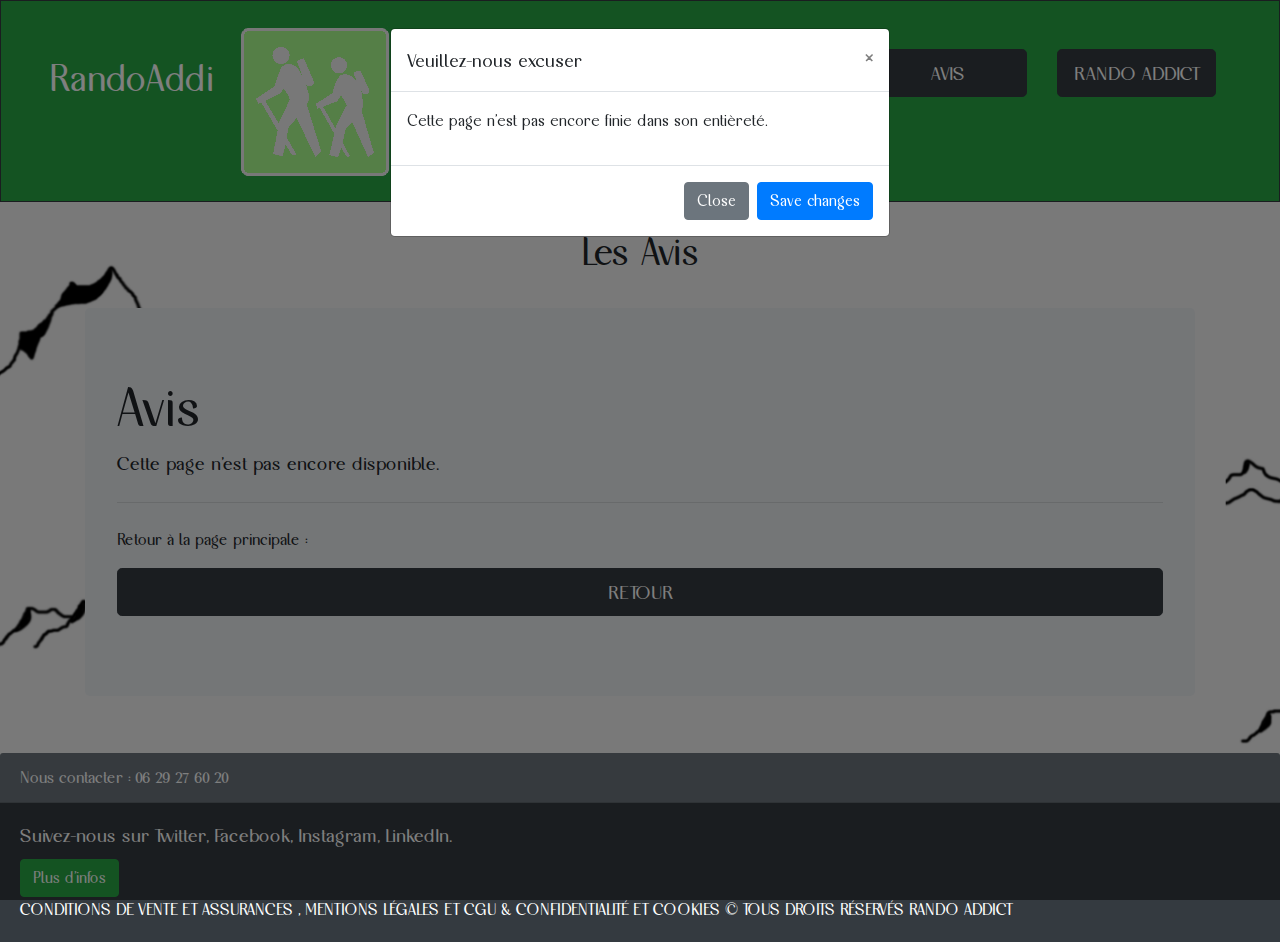
<file: avis.html>
<!DOCTYPE html>
<html>
<head>
	<title>RandoAddict-Avis</title>
	<meta charset="utf-8">
	<link rel="stylesheet" type="text/css" href=https://stackpath.bootstrapcdn.com/bootstrap/4.3.1/css/bootstrap.min.css>
	<link rel="stylesheet" type="text/css" href="RandoAddictStyle.css"/>
	<script src=https://code.jquery.com/jquery-3.3.1.slim.min.js></script>
	<script src=https://cdnjs.cloudflare.com/ajax/libs/popper.js/1.14.7/umd/popper.min.js></script>
	<script src=https://stackpath.bootstrapcdn.com/bootstrap/4.3.1/js/bootstrap.min.js></script>
</head>
<body>

	<!-- HEADBAND : NAVIGATION-->
	<!-- Utilisation d'un bandeau pour que l'utilisateur puisse se diriger rapidement là où il souhaite sur le site -->
	<div class="container-fluid" id="headband">
    <div class="row border border-dark">
      <div class="col-2 bg-success p-5">
        <p id="title_RandoAddict"> RandoAddict</p>
      </div>
      <div class="col bg-success p-4">
        <img src="img/LogoRA.png" loading="lazy" alt="logoRA">
      </div>
      <div class="col-8 bg-success">
        <div class="row justify-content-around bg-success p-5">
          <div class="col">
            <a href="boutique.html" class="btn btn-dark btn-lg btn-block" >BOUTIQUE</a> <!-- Lien vers la page "Boutique.html" -->
          </div>
          <div class="col">
            <a href="formations.html" class="btn btn-dark btn-lg btn-block" >FORMATIONS</a> <!-- Lien vers la page "Formations.html" -->
          </div>
          <div class="col">
            <a href="avis.html" class="btn btn-dark btn-lg btn-block" >AVIS</a> <!-- Lien vers la page "Avis.html" -->
          </div>
          <div class="col">
            <a href="rando_addict.html" class="btn btn-dark btn-lg btn-block" >RANDO ADDICT</a> <!-- Lien vers la page "Rando_Addict.html" -->
          </div>
        </div>
      </div>
    </div>
  </div>
  <br/>


  <!-- MODAL : INFORMATION-->
  <div class="modal" tabindex="-1" role="dialog" id="myModal">
      <div class="modal-dialog" role="document">
        <div class="modal-content">
            <div class="modal-header">
              <h5 class="modal-title">Veuillez-nous excuser</h5>
              <button type="button" class="close" data-dismiss="modal" aria-label="Close">
                  <span aria-hidden="true">&times;</span>
              </button>
            </div>
            <div class="modal-body">
              <p>Cette page n'est pas encore finie dans son entièreté.</p>
            </div>
            <div class="modal-footer">
              <button type="button" class="btn btn-secondary" data-dismiss="modal">Close</button>
              <button type="button" class="btn btn-primary">Save changes</button>
            </div>
        </div>
      </div>
  </div>

  <h1>Les Avis</h1> <br/>


  <!-- JUMBOTRON : PRESENTATION-->
  <div class="container">
    <div class="jumbotron">
        <h2 class="display-4">Avis</h2>
        <p class="lead">Cette page n'est pas encore disponible.</p>
        <hr class="my-4">
        <p>Retour à la page principale :</p>
        <p class="lead">
          <a href="index.php" class="btn btn-dark btn-lg btn-block" >RETOUR</a> <!-- Lien vers la page "Index.html" -->
        </p>
    </div>
  </div>
  <br/>


<script type="text/javascript">
  $(window).on('load', function() {
    $('#myModal').modal('show');
  });
</script>


	<!-- CARD FOOTER : FOOTER-->
	<!-- Informations générales -->
	<div class="card-fluid">
  		<div class="card-header bg-secondary text-white">
    		Nous contacter : 06 29 27 60 20
  		</div>
  		<div class="card-body bg-dark text-white">
    		<h5 class="card-title">Suivez-nous sur Twitter, Facebook, Instagram, LinkedIn. </h5>
    		<a href="#" class="btn btn-success">Plus d'infos</a> <!-- Lien vers la page "RandoAddict.html" -->
    		<p class="card-text">CONDITIONS DE VENTE ET ASSURANCES , MENTIONS LÉGALES ET CGU & CONFIDENTIALITÉ ET COOKIES © TOUS DROITS RÉSERVÉS RANDO ADDICT</p>
  		</div>
	</div>

</body>
</html>
</file>
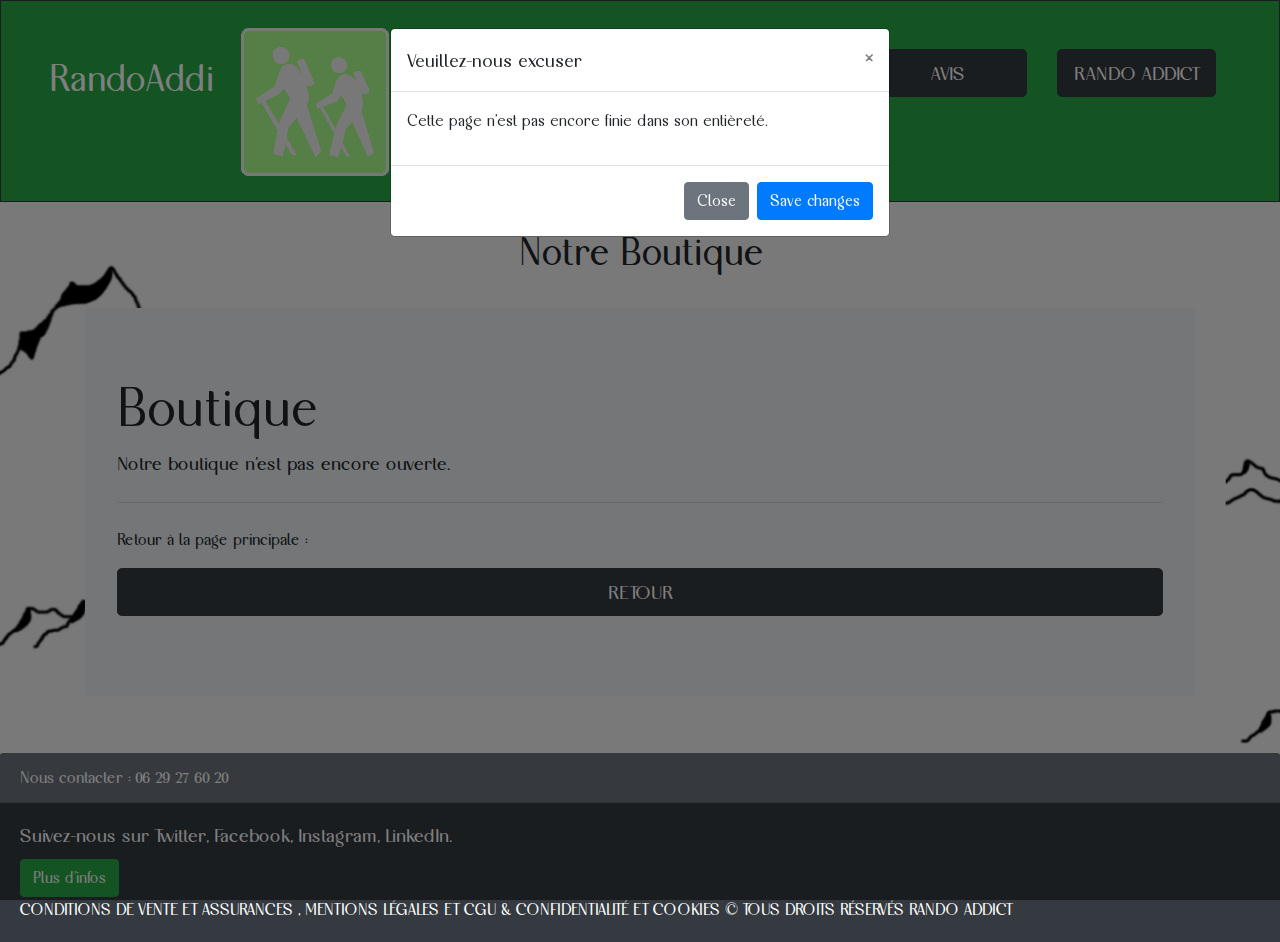
<file: boutique.html>
<!DOCTYPE html>
<html>
<head>
	<title>RandoAddict-Boutique</title>
	<meta charset="utf-8">
	<link rel="stylesheet" type="text/css" href=https://stackpath.bootstrapcdn.com/bootstrap/4.3.1/css/bootstrap.min.css>
	<link rel="stylesheet" type="text/css" href="RandoAddictStyle.css"/>
	<script src=https://code.jquery.com/jquery-3.3.1.slim.min.js></script>
	<script src=https://cdnjs.cloudflare.com/ajax/libs/popper.js/1.14.7/umd/popper.min.js></script>
	<script src=https://stackpath.bootstrapcdn.com/bootstrap/4.3.1/js/bootstrap.min.js></script>
</head>
<body>

	<!-- HEADBAND : NAVIGATION-->
	<!-- Utilisation d'un bandeau pour que l'utilisateur puisse se diriger rapidement là où il souhaite sur le site -->
	<div class="container-fluid" id="headband">
    <div class="row border border-dark">
      <div class="col-2 bg-success p-5">
        <p id="title_RandoAddict"> RandoAddict</p>
      </div>
      <div class="col bg-success p-4">
        <img src="img/LogoRA.png" loading="lazy" alt="logoRA">
      </div>
      <div class="col-8 bg-success">
        <div class="row justify-content-around bg-success p-5">
          <div class="col">
            <a href="boutique.html" class="btn btn-dark btn-lg btn-block" >BOUTIQUE</a> <!-- Lien vers la page "Boutique.html" -->
          </div>
          <div class="col">
            <a href="formations.html" class="btn btn-dark btn-lg btn-block" >FORMATIONS</a> <!-- Lien vers la page "Formations.html" -->
          </div>
          <div class="col">
            <a href="avis.html" class="btn btn-dark btn-lg btn-block" >AVIS</a> <!-- Lien vers la page "Avis.html" -->
          </div>
          <div class="col">
            <a href="rando_addict.html" class="btn btn-dark btn-lg btn-block" >RANDO ADDICT</a> <!-- Lien vers la page "Rando_Addict.html" -->
          </div>
        </div>
      </div>
    </div>
  </div>
  <br/>


  <!-- MODAL : INFORMATION-->
  <div class="modal" tabindex="-1" role="dialog" id="myModal">
      <div class="modal-dialog" role="document">
        <div class="modal-content">
            <div class="modal-header">
              <h5 class="modal-title">Veuillez-nous excuser</h5>
              <button type="button" class="close" data-dismiss="modal" aria-label="Close">
                  <span aria-hidden="true">&times;</span>
              </button>
            </div>
            <div class="modal-body">
              <p>Cette page n'est pas encore finie dans son entièreté.</p>
            </div>
            <div class="modal-footer">
              <button type="button" class="btn btn-secondary" data-dismiss="modal">Close</button>
              <button type="button" class="btn btn-primary">Save changes</button>
            </div>
        </div>
      </div>
  </div>

  <h1>Notre Boutique</h1> <br/>


  <!-- JUMBOTRON : PRESENTATION-->
  <div class="container">
    <div class="jumbotron">
        <h2 class="display-4">Boutique</h2>
        <p class="lead">Notre boutique n'est pas encore ouverte.</p>
        <hr class="my-4">
        <p>Retour à la page principale :</p>
        <p class="lead">
          <a href="index.php" class="btn btn-dark btn-lg btn-block" >RETOUR</a> <!-- Lien vers la page "Index.html" -->
        </p>
    </div>
  </div>
  <br/>


<script type="text/javascript">
  $(window).on('load', function() {
    $('#myModal').modal('show');
  });
</script>


	<!-- CARD FOOTER : FOOTER-->
	<!-- Informations générales -->
	<div class="card-fluid">
  		<div class="card-header bg-secondary text-white">
    		Nous contacter : 06 29 27 60 20
  		</div>
  		<div class="card-body bg-dark text-white">
    		<h5 class="card-title">Suivez-nous sur Twitter, Facebook, Instagram, LinkedIn. </h5>
    		<a href="#" class="btn btn-success">Plus d'infos</a> <!-- Lien vers la page "RandoAddict.html" -->
    		<p class="card-text">CONDITIONS DE VENTE ET ASSURANCES , MENTIONS LÉGALES ET CGU & CONFIDENTIALITÉ ET COOKIES © TOUS DROITS RÉSERVÉS RANDO ADDICT</p>
  		</div>
	</div>

</body>
</html>
</file>
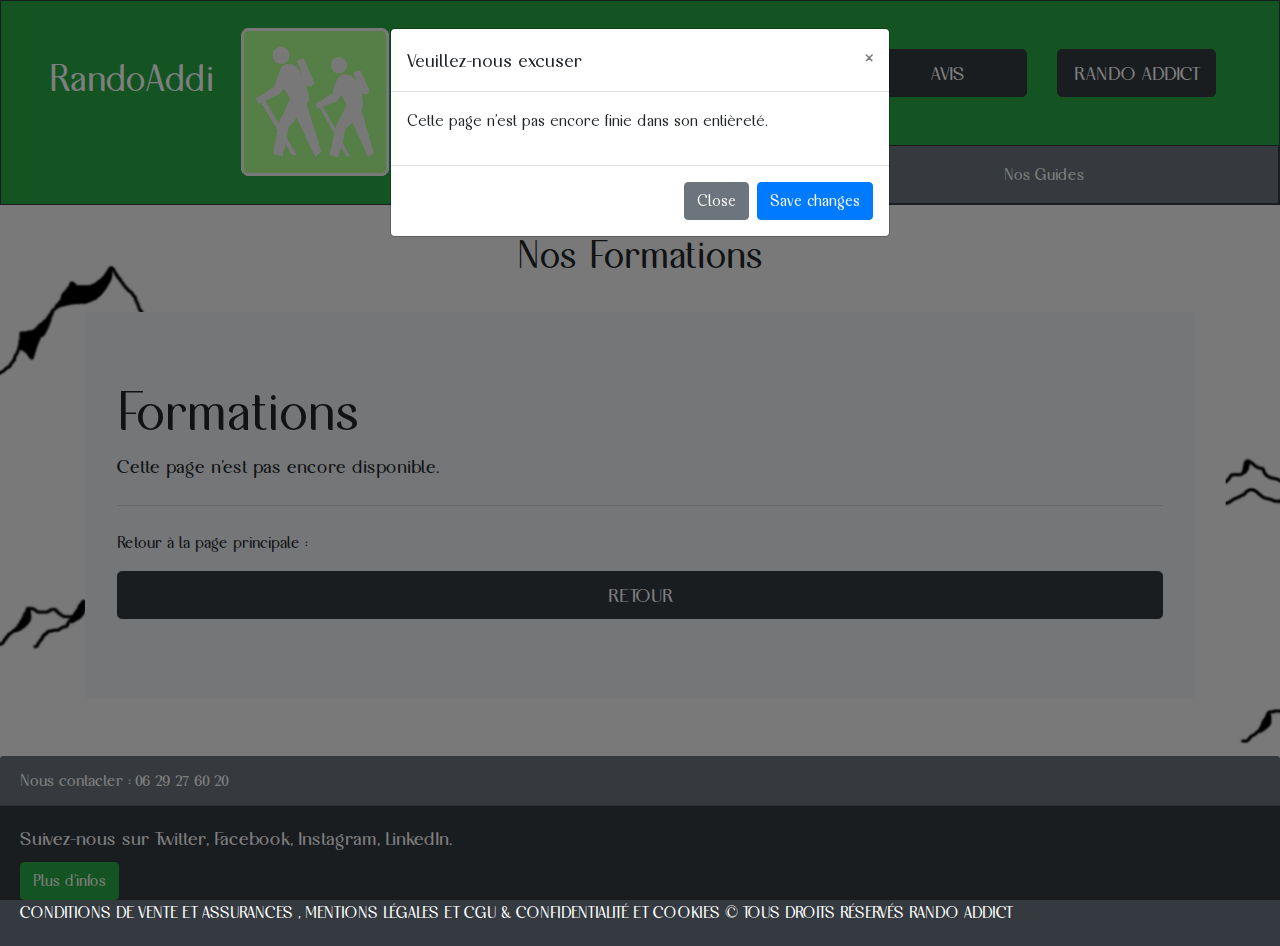
<file: formations.html>
<!DOCTYPE html>
<html>
<head>
	<title>RandoAddict-Formations</title>
	<meta charset="utf-8">
	<link rel="stylesheet" type="text/css" href=https://stackpath.bootstrapcdn.com/bootstrap/4.3.1/css/bootstrap.min.css>
	<link rel="stylesheet" type="text/css" href="RandoAddictStyle.css"/>
	<script src=https://code.jquery.com/jquery-3.3.1.slim.min.js></script>
	<script src=https://cdnjs.cloudflare.com/ajax/libs/popper.js/1.14.7/umd/popper.min.js></script>
	<script src=https://stackpath.bootstrapcdn.com/bootstrap/4.3.1/js/bootstrap.min.js></script>
</head>
<body>

	<!-- HEADBAND : NAVIGATION-->
	<!-- Utilisation d'un bandeau pour que l'utilisateur puisse se diriger rapidement là où il souhaite sur le site -->
	<div class="container-fluid" id="headband">
    <div class="row border border-dark">
      <div class="col-2 bg-success p-5">
        <p id="title_RandoAddict"> RandoAddict</p>
      </div>
      <div class="col bg-success p-4">
        <img src="img/LogoRA.png" loading="lazy" alt="logoRA">
      </div>
      <div class="col-8">
        <div class="row justify-content-around bg-success p-5">
          <div class="col">
            <a href="boutique.html" class="btn btn-dark btn-lg btn-block" >BOUTIQUE</a> <!-- Lien vers la page "Boutique.html" -->
          </div>
          <div class="col">
            <a href="formations.html" class="btn btn-dark btn-lg btn-block" >FORMATIONS</a> <!-- Lien vers la page "Formations.html" -->
          </div>
          <div class="col">
            <a href="avis.html" class="btn btn-dark btn-lg btn-block" >AVIS</a> <!-- Lien vers la page "Avis.html" -->
          </div>
          <div class="col">
            <a href="rando_addict.html" class="btn btn-dark btn-lg btn-block" >RANDO ADDICT</a> <!-- Lien vers la page "Rando_Addict.html" -->
          </div>
        </div>
        <div class="row justify-content-around bg-secondary p-3 border border-dark">
          <div class="col">
            <a href="#nos_excursions" class="link-light text-white">Nos Excursions</a> <!-- Ancre vers "Nos Excursions"-->
          </div>
          <div class="col">
            <a href="#nos_coupsdecoeur" class="link-light text-white">Nos Coups de Coeur</a> <!-- Ancre vers "Nos Coups de Coeur"-->
          </div>
          <div class="col">
            <a href="#nos_guides" class="link-light text-white">Nos Guides</a> <!-- Ancre vers "Nos Guides"-->
          </div>
        </div>
      </div>
    </div>
  </div>
  <br/>


  <!-- MODAL : INFORMATION-->
  <div class="modal" tabindex="-1" role="dialog" id="myModal">
      <div class="modal-dialog" role="document">
        <div class="modal-content">
            <div class="modal-header">
              <h5 class="modal-title">Veuillez-nous excuser</h5>
              <button type="button" class="close" data-dismiss="modal" aria-label="Close">
                  <span aria-hidden="true">&times;</span>
              </button>
            </div>
            <div class="modal-body">
              <p>Cette page n'est pas encore finie dans son entièreté.</p>
            </div>
            <div class="modal-footer">
              <button type="button" class="btn btn-secondary" data-dismiss="modal">Close</button>
              <button type="button" class="btn btn-primary">Save changes</button>
            </div>
        </div>
      </div>
  </div>

  <h1>Nos Formations</h1> <br/>


  <!-- JUMBOTRON : PRESENTATION-->
  <div class="container">
    <div class="jumbotron">
        <h2 class="display-4">Formations</h2>
        <p class="lead">Cette page n'est pas encore disponible.</p>
        <hr class="my-4">
        <p>Retour à la page principale :</p>
        <p class="lead">
          <a href="index.html" class="btn btn-dark btn-lg btn-block" >RETOUR</a> <!-- Lien vers la page "Index.html" -->
        </p>
    </div>
  </div>
  <br/>


<script type="text/javascript">
  $(window).on('load', function() {
    $('#myModal').modal('show');
  });
</script>


	<!-- CARD FOOTER : FOOTER-->
	<!-- Informations générales -->
	<div class="card-fluid">
  		<div class="card-header bg-secondary text-white">
    		Nous contacter : 06 29 27 60 20
  		</div>
  		<div class="card-body bg-dark text-white">
    		<h5 class="card-title">Suivez-nous sur Twitter, Facebook, Instagram, LinkedIn. </h5>
    		<a href="#" class="btn btn-success">Plus d'infos</a> <!-- Lien vers la page "RandoAddict.html" -->
    		<p class="card-text">CONDITIONS DE VENTE ET ASSURANCES , MENTIONS LÉGALES ET CGU & CONFIDENTIALITÉ ET COOKIES © TOUS DROITS RÉSERVÉS RANDO ADDICT</p>
  		</div>
	</div>

</body>
</html>
</file>
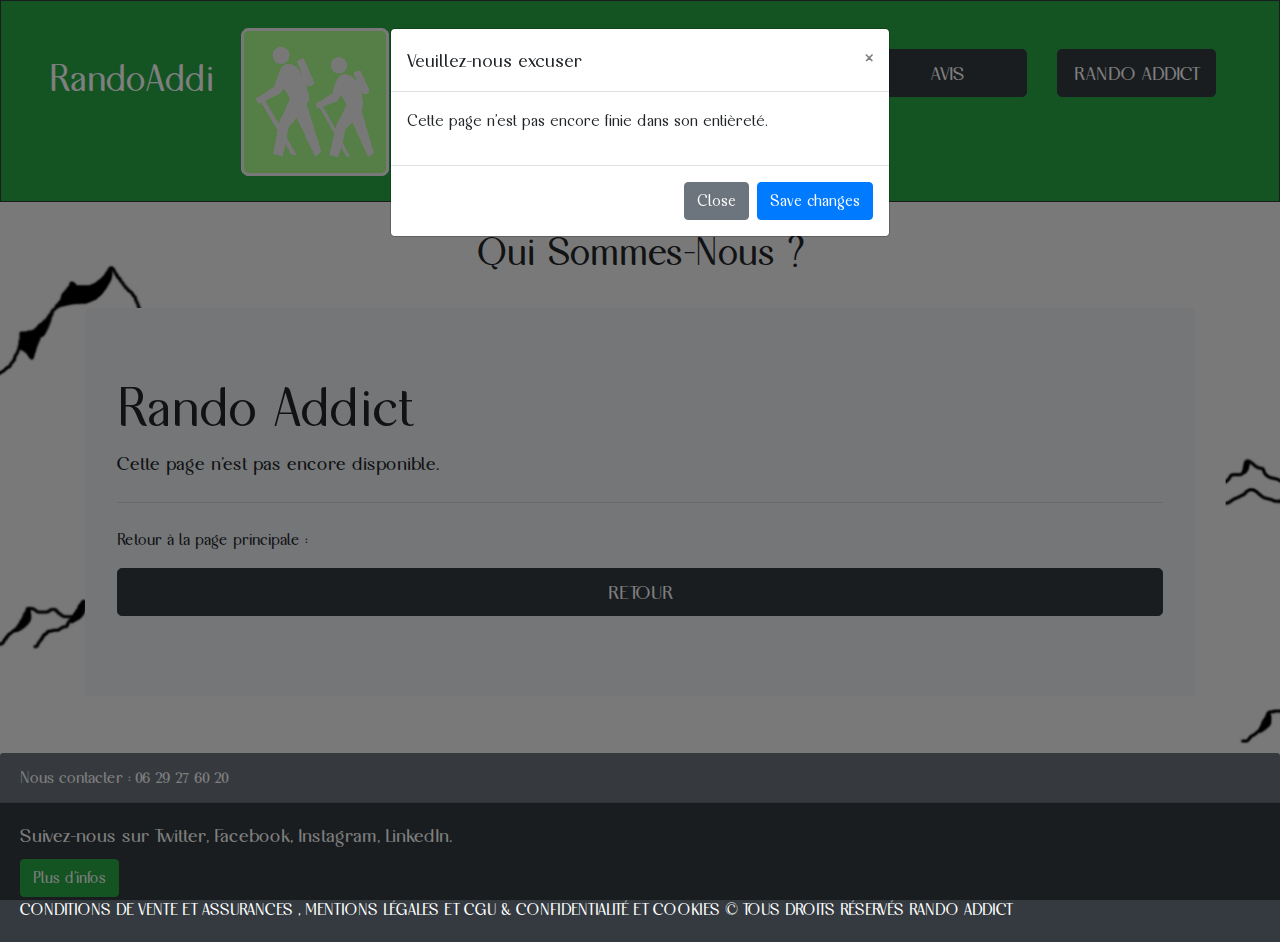
<file: rando_addict.html>
<!DOCTYPE html>
<html>
<head>
	<title>RandoAddict-QuiSommesNous</title>
	<meta charset="utf-8">
	<link rel="stylesheet" type="text/css" href=https://stackpath.bootstrapcdn.com/bootstrap/4.3.1/css/bootstrap.min.css>
	<link rel="stylesheet" type="text/css" href="RandoAddictStyle.css"/>
	<script src=https://code.jquery.com/jquery-3.3.1.slim.min.js></script>
	<script src=https://cdnjs.cloudflare.com/ajax/libs/popper.js/1.14.7/umd/popper.min.js></script>
	<script src=https://stackpath.bootstrapcdn.com/bootstrap/4.3.1/js/bootstrap.min.js></script>
</head>
<body>

	<!-- HEADBAND : NAVIGATION-->
	<!-- Utilisation d'un bandeau pour que l'utilisateur puisse se diriger rapidement là où il souhaite sur le site -->
	<div class="container-fluid" id="headband">
    <div class="row border border-dark">
      <div class="col-2 bg-success p-5">
        <p id="title_RandoAddict"> RandoAddict</p>
      </div>
      <div class="col bg-success p-4">
        <img src="img/LogoRA.png" loading="lazy" alt="logoRA">
      </div>
      <div class="col-8 bg-success">
        <div class="row justify-content-around bg-success p-5">
          <div class="col">
            <a href="boutique.html" class="btn btn-dark btn-lg btn-block" >BOUTIQUE</a> <!-- Lien vers la page "Boutique.html" -->
          </div>
          <div class="col">
            <a href="formations.html" class="btn btn-dark btn-lg btn-block" >FORMATIONS</a> <!-- Lien vers la page "Formations.html" -->
          </div>
          <div class="col">
            <a href="avis.html" class="btn btn-dark btn-lg btn-block" >AVIS</a> <!-- Lien vers la page "Avis.html" -->
          </div>
          <div class="col">
            <a href="rando_addict.html" class="btn btn-dark btn-lg btn-block" >RANDO ADDICT</a> <!-- Lien vers la page "Rando_Addict.html" -->
          </div>
        </div>
      </div>
    </div>
  </div>
  <br/>


  <!-- MODAL : INFORMATION-->
  <div class="modal" tabindex="-1" role="dialog" id="myModal">
      <div class="modal-dialog" role="document">
        <div class="modal-content">
            <div class="modal-header">
              <h5 class="modal-title">Veuillez-nous excuser</h5>
              <button type="button" class="close" data-dismiss="modal" aria-label="Close">
                  <span aria-hidden="true">&times;</span>
              </button>
            </div>
            <div class="modal-body">
              <p>Cette page n'est pas encore finie dans son entièreté.</p>
            </div>
            <div class="modal-footer">
              <button type="button" class="btn btn-secondary" data-dismiss="modal">Close</button>
              <button type="button" class="btn btn-primary">Save changes</button>
            </div>
        </div>
      </div>
  </div>

  <h1>Qui Sommes-Nous ?</h1> <br/>


  <!-- JUMBOTRON : PRESENTATION-->
  <div class="container">
    <div class="jumbotron">
        <h2 class="display-4">Rando Addict</h2>
        <p class="lead">Cette page n'est pas encore disponible.</p>
        <hr class="my-4">
        <p>Retour à la page principale :</p>
        <p class="lead">
          <a href="index.php" class="btn btn-dark btn-lg btn-block" >RETOUR</a> <!-- Lien vers la page "Index.html" -->
        </p>
    </div>
  </div>
  <br/>


<script type="text/javascript">
  $(window).on('load', function() {
    $('#myModal').modal('show');
  });
</script>


	<!-- CARD FOOTER : FOOTER-->
	<!-- Informations générales -->
	<div class="card-fluid">
  		<div class="card-header bg-secondary text-white">
    		Nous contacter : 06 29 27 60 20
  		</div>
  		<div class="card-body bg-dark text-white">
    		<h5 class="card-title">Suivez-nous sur Twitter, Facebook, Instagram, LinkedIn. </h5>
    		<a href="#" class="btn btn-success">Plus d'infos</a> <!-- Lien vers la page "RandoAddict.html" -->
    		<p class="card-text">CONDITIONS DE VENTE ET ASSURANCES , MENTIONS LÉGALES ET CGU & CONFIDENTIALITÉ ET COOKIES © TOUS DROITS RÉSERVÉS RANDO ADDICT</p>
  		</div>
	</div>

</body>
</html>
</file>
<file: RandoAddictStyle.css>
@font-face 
{ 
	font-family: Galgony; 
	src: url('Galgony.ttf'); 
}  

body
{
	font-family: Galgony;
	font-size : 1.05em;
	/*background-color : #F3F3F3;*/
	background-image: url("img/BgSite.png");
	background-repeat: repeat;
}

#headband
{
	color : white;
}

#title_RandoAddict
{
	font-size : 2.3em;
}

h1, h3, .align
{
	text-align: center;
}

.difficulty
{
	font-size: 1.5em;
	font-weight: bold;
}

.location
{
	font-weight: bold;
}

.price
{
	font-size: 1.3em;
	font-weight: bold;
}

.carousel_caption
{
	position: relative;
	right: 25%;
	left: 25%;
	padding-top: 5px;
	padding-bottom: 20px;
	text-align: center;
}

.center
{
	position: relative;
	right: 10%;
	left: 10%;
	padding-top: 5px;
	padding-bottom: 20px;
	text-align: center;
}

.photo_caption
{
	position: relative;
	right: 20%;
	left: 20%;
	padding-top: 5px;
	padding-bottom: 20px;
	text-align: center;
}
</file>
